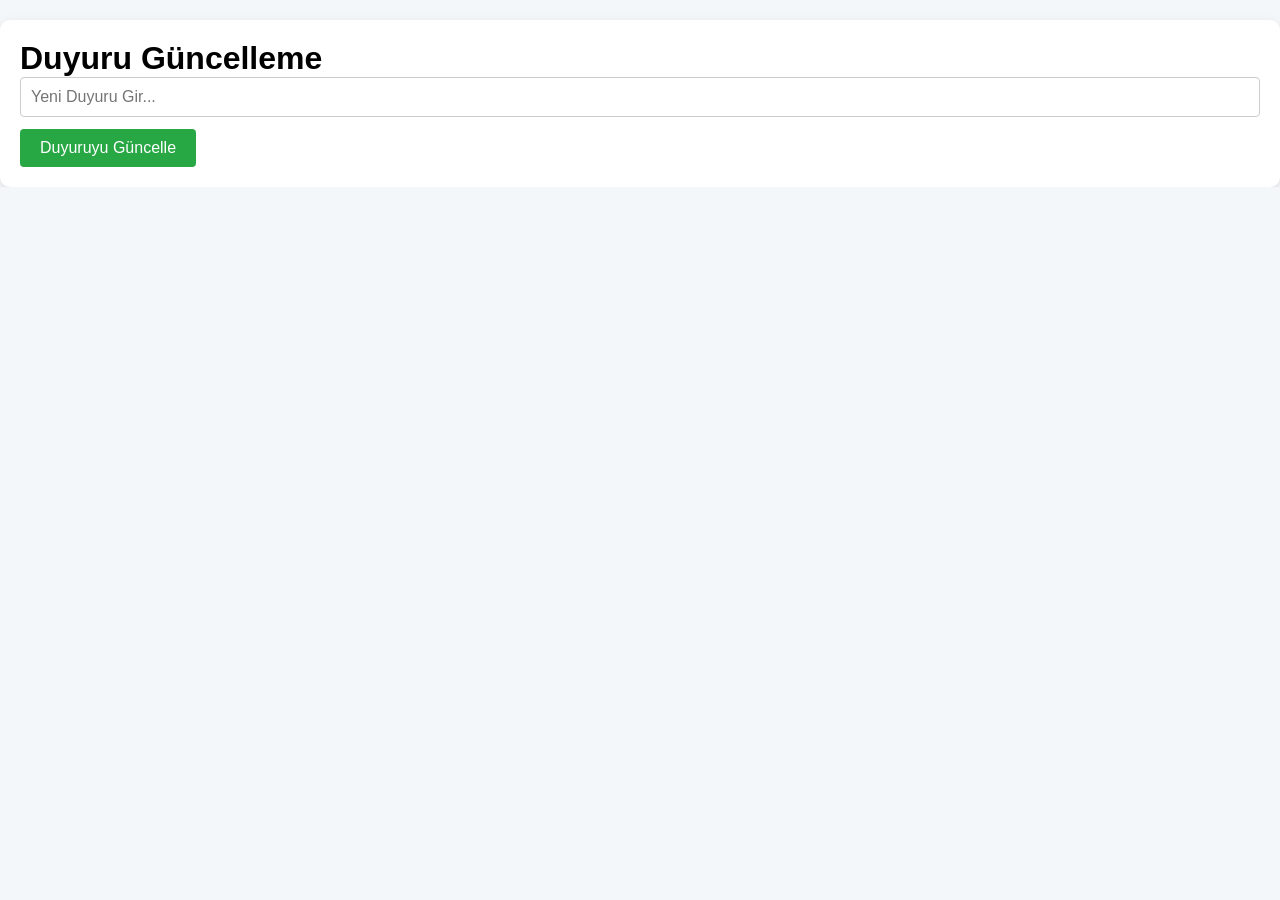
<file: announcement.html>
<!DOCTYPE html>
<html lang="tr">
<head>
    <meta charset="UTF-8">
    <meta name="viewport" content="width=device-width, initial-scale=1.0">
    <title>Duyuru Güncelleme</title>
    <link rel="stylesheet" href="style.css">
</head>
<body>
    <div class="announcement-container">
        <h1>Duyuru Güncelleme</h1>
        <input type="text" id="announcement-input" placeholder="Yeni Duyuru Gir..." class="input-text">
        <button onclick="updateAnnouncement()">Duyuruyu Güncelle</button>
    </div>
    <script src="announcement.js"></script>
</body>
</html>
</file>
<file: style.css>
/* Genel Stil Ayarları */
* {
    margin: 0;
    padding: 0;
    box-sizing: border-box;
}

body, html {
    font-family: 'Roboto', sans-serif;
    background-color: #f4f7f9;
    color: #000000;
    overflow-x: hidden;
}

/* Ana Konteyner ve Düzen */
.container {
    display: flex;
    min-height: 100vh;
}

/* Sol Navigasyon Menüsü */
.sidebar {
    width: 220px;
    background-color: #1a2b48;
    min-height: 100vh;
    position: fixed;
    left: 0;
    top: 0;
    padding-top: 20px;
    transition: transform 0.3s ease;
    z-index: 1000;
    overflow-y: auto;
}

.sidebar-header {
    text-align: center;
    padding: 20px 0;
    color: #fff;
}

.sidebar-header h2 {
    margin: 0;
    font-size: 1.8em;
}

.nav-links {
    list-style: none;
    padding: 0;
    margin: 0;
}

.nav-links li {
    text-align: center;
    margin: 15px 0;
}

.nav-links a {
    text-decoration: none;
    color: #fff;
    font-size: 1.1em;
    display: block;
    padding: 10px 0;
    transition: background-color 0.3s;
}

.nav-links a:hover {
    background-color: #2e4a78;
}

/* Ana İçerik Alanı */
.main-content {
    flex: 1;
    margin-left: 220px;
    padding: 20px;
    transition: margin-left 0.3s ease;
}

header {
    text-align: center;
    margin-bottom: 30px;
    position: relative;
}

header h1 {
    color: #1a2b48;
    font-size: 2em;
    margin: 0;
    padding: 15px 0;
}

/* Hamburger Menü Toggle */
.menu-toggle-checkbox {
    display: none;
}

.menu-toggle-label {
    display: none;
    position: fixed;
    top: 20px;
    left: 20px;
    font-size: 2em;
    color: #1a2b48;
    cursor: pointer;
    z-index: 1100;
}

.menu-toggle-label:hover {
    color: #2e4a78;
}

/* Buton ve Genel Stil Ayarları */
.button-container {
    display: flex;
    justify-content: center;
    flex-wrap: wrap;
    margin-bottom: 15px;
}

.button-container button {
    padding: 8px 16px;
    margin: 5px;
    background-color: #0069d9;
    color: #fff;
    border: none;
    cursor: pointer;
    transition: background-color 0.3s ease;
    font-size: 0.9em;
    border-radius: 4px;
}

.button-container button:hover {
    background-color: #0053ba;
}

.date-btn, .category-btn {
    background-color: #28a745;
}

.date-btn:hover, .category-btn:hover {
    background-color: #218838;
}

/* Arama Kutusu Stili */
.search-container {
    display: flex;
    justify-content: center;
    margin-bottom: 15px;
}

.search-container input {
    width: 70%;
    max-width: 400px;
    padding: 8px 12px;
    border: 1px solid #ccc;
    font-size: 1em;
    transition: border-color 0.3s ease;
    border-radius: 4px 0 0 4px;
    outline: none;
}

.search-container input:focus {
    border-color: #007bff;
}

.search-container button {
    padding: 8px 16px;
    border: none;
    background-color: #0069d9;
    color: #fff;
    font-size: 1em;
    cursor: pointer;
    border-radius: 0 4px 4px 0;
}

.search-container button:hover {
    background-color: #0053ba;
}

/* Maçlar Tablosu */
.table-container {
    overflow-x: auto;
}

.matches-table {
    width: 100%;
    border-collapse: collapse;
    margin-top: 20px;
}

.matches-table th,
.matches-table td {
    border: 1px solid #ddd;
    padding: 10px;
    text-align: center;
    font-size: 14px;
}

.matches-table th {
    background-color: #1a2b48;
    color: #fff;
    font-weight: bold;
}

.matches-table tr:nth-child(even) {
    background-color: #f9f9f9;
}

.matches-table tr:hover {
    background-color: #f1f1f1;
}

.matches-table button.toggleFormBtn {
    padding: 6px 12px;
    font-size: 0.9em;
    background-color: #0069d9;
    color: #fff;
    border: none;
    cursor: pointer;
    border-radius: 4px;
}

.matches-table button.toggleFormBtn:hover {
    background-color: #0053ba;
}

/* Tahmin Formu Stili */
.prediction-form {
    background-color: #fff;
    padding: 15px;
    border: 1px solid #ddd;
    margin-top: 10px;
}

.prediction-form h4 {
    margin: 10px 0 5px;
    font-size: 1em;
    color: #444;
}

.prediction-form input,
.prediction-form select {
    width: 100%;
    padding: 8px;
    margin-bottom: 12px;
    border: 1px solid #ccc;
    font-size: 1em;
    border-radius: 4px;
}

.prediction-form input:focus,
.prediction-form select:focus {
    outline: none;
    border-color: #007bff;
}

button.saveBtn {
    padding: 10px 20px;
    background-color: #28a745;
    color: white;
    border: none;
    cursor: pointer;
    border-radius: 4px;
    transition: background-color 0.3s ease;
    font-size: 1em;
}

button.saveBtn:hover {
    background-color: #218838;
}

/* Kullanıcı Tablosu */
.user-table {
    width: 100%;
    margin-top: 20px;
}

.table-header, .user-row {
    display: grid;
    grid-template-columns: 1.5fr 1fr 1fr 3fr;
    padding: 12px;
    align-items: center;
    border-bottom: 1px solid #ececec;
}

.table-header {
    background-color: #1a2b48;
    color: #fff;
    font-weight: bold;
}

.user-row {
    background-color: #fff;
    transition: background-color 0.3s ease;
}

.user-row:hover {
    background-color: #f1f1f1;
}

.user-row span {
    text-align: center;
}

.coins-input {
    width: 150px;
    padding: 6px;
    border: 1px solid #ccc;
    border-radius: 4px;
}

.message-container {
    display: flex;
    flex-direction: column;
    align-items: center;
}

.message-container textarea {
    width: 100%;
    padding: 6px;
    margin-bottom: 6px;
    border: 1px solid #ccc;
    border-radius: 4px;
    resize: vertical;
}

.message-container button {
    padding: 6px 12px;
    background-color: #0069d9;
    color: #fff;
    border: none;
    border-radius: 4px;
    cursor: pointer;
}

.message-container button:hover {
    background-color: #0053ba;
}

.subscription-row {
    display: flex;
    flex-wrap: wrap;
    gap: 8px;
    margin-top: 10px;
}

.package-cell {
    background-color: #f9f9f9;
    padding: 10px;
    border: 1px solid #ddd;
    border-radius: 4px;
    flex: 1 1 calc(50% - 16px);
    box-sizing: border-box;
}

.package-cell input {
    margin-top: 6px;
}

.package-cell button {
    margin-top: 6px;
    padding: 6px 12px;
    background-color: #ffc107;
    color: #333;
    border: none;
    border-radius: 4px;
    cursor: pointer;
}

.package-cell button:hover {
    background-color: #e0a800;
}

/* Duyuru Güncelleme Sayfası */
.announcement-container {
    background: #ffffff;
    padding: 20px;
    border-radius: 10px;
    box-shadow: 0 4px 12px rgba(0, 0, 0, 0.1);
    margin-top: 20px;
}

.announcement-container h2 {
    font-size: 24px;
    color: #1a2b48;
    margin-bottom: 20px;
}

.announcement-container label {
    display: block;
    margin-bottom: 6px;
    font-weight: bold;
    color: #333;
}

.announcement-container .input-text,
.announcement-container select {
    width: 100%;
    padding: 10px;
    border: 1px solid #ccc;
    border-radius: 4px;
    margin-bottom: 12px;
    font-size: 1em;
}

.announcement-container button {
    padding: 10px 20px;
    background-color: #28a745;
    color: white;
    border: none;
    cursor: pointer;
    border-radius: 4px;
    transition: background-color 0.3s ease;
    font-size: 1em;
}

.announcement-container button:hover {
    background-color: #218838;
}

.announcement-container h3 {
    margin-top: 20px;
    font-size: 20px;
    color: #333;
}

#current-announcement {
    font-size: 16px;
    color: #555;
    margin-top: 10px;
}

/* Bildirim Gönderme Formu */
.notification-form {
    width: 100%;
    max-width: 500px;
    margin: 0 auto;
    background: #ffffff;
    padding: 20px;
    border-radius: 10px;
    box-shadow: 0 4px 12px rgba(0, 0, 0, 0.1);
}

.notification-form h2 {
    text-align: center;
    margin-bottom: 20px;
}

.form-group {
    margin-bottom: 15px;
}

.form-group label {
    display: block;
    margin-bottom: 5px;
    font-weight: 500;
}

.form-group input,
.form-group textarea {
    width: 100%;
    padding: 10px;
    border: 1px solid #ccc;
    border-radius: 5px;
    outline: none;
    transition: border 0.3s ease;
    font-size: 1em;
}

.form-group input:focus,
.form-group textarea:focus {
    border-color: #007bff;
}

.form-group textarea {
    resize: vertical;
    height: 80px;
}

.form-group button {
    width: 100%;
    padding: 10px;
    background-color: #1a2b48;
    border: none;
    border-radius: 5px;
    color: #ffffff;
    font-size: 16px;
    cursor: pointer;
    transition: background-color 0.3s ease;
}

.form-group button:hover {
    background-color: #163a67;
}

#status-message {
    margin-top: 15px;
    font-size: 14px;
    color: #28a745;
}

/* Mobil Uyumluluk ve Hamburger Menü */
@media (max-width: 992px) {
    .menu-toggle-label {
        display: block;
    }

    .sidebar {
        transform: translateX(-100%);
    }

    .menu-toggle-checkbox:checked ~ .sidebar {
        transform: translateX(0);
    }

    .main-content {
        margin-left: 0;
    }
}

@media (max-width: 768px) {
    .matches-table th,
    .matches-table td {
        padding: 6px;
        font-size: 12px;
    }

    .button-container button {
        padding: 6px 10px;
        font-size: 0.8em;
    }

    .announcement-container,
    .notification-form {
        padding: 15px;
    }

    .announcement-container h2,
    .notification-form h2 {
        font-size: 20px;
    }
}

@media (max-width: 576px) {
    .nav-links li {
        margin: 10px 0;
    }

    .nav-links a {
        font-size: 1em;
        padding: 8px 0;
    }

    header h1 {
        font-size: 1.5em;
    }

    .button-container button {
        padding: 5px 8px;
        font-size: 0.75em;
    }

    .matches-table th,
    .matches-table td {
        padding: 4px;
        font-size: 10px;
    }

    .prediction-form h4 {
        font-size: 0.9em;
    }

    .prediction-form input,
    .prediction-form select {
        padding: 6px;
        font-size: 0.9em;
    }

    button.saveBtn {
        padding: 8px 16px;
        font-size: 0.9em;
    }
}

/* Abonelikler Tablosu Tasarımı */
.subscription-container {
    width: 100%;
    margin-top: 20px;
    border-radius: 8px;
    overflow: hidden;
    box-shadow: 0 4px 12px rgba(0, 0, 0, 0.1);
}

/* Tablo Başlığı Stili */
.subscription-header-row {
    display: grid;
    grid-template-columns: 2fr 1fr 1fr 1fr;
    background-color: #1a2b48;
    color: #ffffff;
    font-weight: bold;
    padding: 12px 0;
    text-align: center;
}

.subscription-header-cell {
    padding: 10px;
    border-right: 1px solid #ffffff;
}

.subscription-header-cell:last-child {
    border-right: none; /* Son hücrede kenarlık yok */
}

/* Tablo Satır Stili */
.subscription-row {
    display: grid;
    grid-template-columns: 2fr 1fr 1fr 1fr;
    background-color: #ffffff;
    text-align: center;
    padding: 12px 0;
    border-bottom: 1px solid #f1f1f1;
    transition: background-color 0.3s ease;
}

.subscription-row:hover {
    background-color: #f9f9f9;
}

/* Abonelik Hücre Stili */
.subscription-cell {
    padding: 10px;
    border-right: 1px solid #f1f1f1;
}

.subscription-cell:last-child {
    border-right: none;
}

/* Tarih Seçici Stili */
.date-input {
    padding: 6px;
    border: 1px solid #ddd;
    border-radius: 4px;
    outline: none;
    width: 90%;
    text-align: center;
    margin: 0 auto;
}

/* Güncelleme Butonu */
.subscription-btn {
    padding: 6px 12px;
    background-color: #007bff;
    color: #ffffff;
    border: none;
    cursor: pointer;
    border-radius: 4px;
    font-size: 14px;
}

.subscription-btn:hover {
    background-color: #0056b3;
}

/* Mobil Uyumlu Düzen */
@media (max-width: 768px) {
    .subscription-header-row,
    .subscription-row {
        grid-template-columns: 1fr 1fr 1fr; /* Mobilde üç sütun */
    }

    .subscription-cell,
    .subscription-header-cell {
        padding: 8px;
    }
}

@media (max-width: 576px) {
    .subscription-header-row,
    .subscription-row {
        grid-template-columns: 1fr 1fr; /* Küçük ekranlarda iki sütun */
    }

    .subscription-cell,
    .subscription-header-cell {
        padding: 6px;
    }
}






.user-management-container {
    margin: 20px;
    padding: 20px;
    background-color: #ffffff;
    border-radius: 8px;
    box-shadow: 0 4px 8px rgba(0, 0, 0, 0.1);
}

/* Arama kutusu */
.search-container {
    display: flex;
    justify-content: center;
    margin-bottom: 15px;
}

.search-container input {
    width: 70%;
    max-width: 400px;
    padding: 8px 12px;
    border: 1px solid #ccc;
    border-radius: 4px 0 0 4px;
}

.search-container button {
    padding: 8px 16px;
    border: none;
    background-color: #0069d9;
    color: #fff;
    cursor: pointer;
    border-radius: 0 4px 4px 0;
}

/* Kullanıcı Tablosu */
.user-table {
    width: 100%;
    border-collapse: collapse;
    margin: 20px 0;
}

.table-header,
.user-row {
    display: grid;
    grid-template-columns: 2fr 1fr 1fr 1fr;
    align-items: center;
    text-align: center;
    padding: 10px;
    border-bottom: 1px solid #e1e1e1;
}

.table-header {
    background-color: #1a2b48;
    color: #ffffff;
}

.user-row {
    background-color: #f9f9f9;
    transition: background-color 0.3s ease;
}

.user-row:hover {
    background-color: #f1f1f1;
}

/* Coin girişi ve buton */
.coins-input {
    width: 150px; /* Genişliği artırdık */
    padding: 6px;
    border: 1px solid #ccc;
    border-radius: 4px;
    text-align: right; /* Yazıyı sağa hizalayalım */
    box-sizing: border-box; /* İçerik ve padding toplam genişliğe dahil edilir */
}


.save-btn {
    margin-left: 5px;
    background-color: #28a745;
}

/* Butonlar */
.btn {
    padding: 8px 12px;
    cursor: pointer;
    border-radius: 4px;
    border: none;
    transition: background-color 0.3s ease;
}

.btn-primary {
    background-color: #007bff;
    color: #fff;
}

.btn-primary:hover {
    background-color: #0056b3;
}

.btn-secondary {
    background-color: #ffc107;
    color: #fff;
}

.btn-secondary:hover {
    background-color: #e0a800;
}

/* Pop-up Abonelik Detayları */
.subscription-popup {
    display: none; /* Başlangıçta gizli */
    position: fixed;
    top: 0;
    left: 0;
    width: 100%;
    height: 100%;
    background: rgba(0, 0, 0, 0.5);
    justify-content: center;
    align-items: center;
}

.subscription-container {
    width: 60%;
    max-width: 500px;
    padding: 20px;
    background-color: #ffffff;
    border-radius: 8px;
    box-shadow: 0 4px 12px rgba(0, 0, 0, 0.1);
}

/* Abonelik Detay Satırları */
.subscription-row {
    display: grid;
    grid-template-columns: 2fr 1fr 1fr 1fr;
    background-color: #f9f9f9;
    padding: 10px;
    margin-top: 10px;
    border-bottom: 1px solid #e1e1e1;
}

.subscription-cell {
    padding: 8px;
    text-align: center;
}

.date-input {
    padding: 6px;
    border: 1px solid #ddd;
    border-radius: 4px;
}

/* Güncelleme Butonu */
.subscription-btn {
    padding: 6px 12px;
    background-color: #007bff;
    color: #ffffff;
    border: none;
    cursor: pointer;
    border-radius: 4px;
}

.subscription-btn:hover {
    background-color: #0056b3;
}

/* Mobil Uyumluluk */
@media (max-width: 768px) {
    .table-header, .user-row, .subscription-row {
        grid-template-columns: 1fr 1fr; /* Mobilde iki sütun */
    }
    .search-container input {
        width: 60%;
    }
}
.purchase-item {
    background-color: #f1f1f1;
    border: 1px solid #ccc;
    border-radius: 8px;
    margin-bottom: 15px;
    padding: 15px;
    box-shadow: 0 4px 8px rgba(0, 0, 0, 0.1);
    transition: transform 0.2s;
}
.purchase-item:hover {
    transform: scale(1.02);
}
.purchase-item span {
    display: block;
    margin: 5px 0;
}
.purchase-item .index {
    font-weight: bold;
}
.purchase-item .id {
    font-style: italic;
    color: #007bff;
}
.purchase-item .content {
    margin-top: 8px;
}

.settings-container {
    background-color: #ffffff;
    border-radius: 10px;
    box-shadow: 0px 0px 15px rgba(0, 0, 0, 0.1);
    width: 100%; /* Yüzde değerle tam genişlik kullanımı */
    max-width: 1200px; /* Maksimum genişliği belirledik */
    padding: 20px;
    box-sizing: border-box; /* Padding ve border genişliğe dahil edilir */
}


/* Başlık */
.settings-title {
    text-align: center;
    color: #007bff;
    margin-bottom: 20px;
}

/* Form grubu */
.form-group {
    margin-bottom: 15px;
    display: flex;
    align-items: center;
}

.form-group label {
    width: 150px;
    font-weight: bold;
    font-size: 16px;
    color: #333;
    display: flex;
    align-items: center;
}

/* İkon stili */
.form-group label i {
    margin-right: 8px;
}

/* Input alanları */
.input-text {
    flex: 1;
    width: 400px;
    padding: 10px 15px;
    border: 1px solid #ddd;
    border-radius: 5px;
    transition: border-color 0.3s;
}

.input-text:focus {
    border-color: #007bff;
    outline: none;
}

/* Kaydet butonu */
.btn {
    display: inline-flex;
    align-items: center;
    justify-content: center;
    background-color: #007bff;
    color: #ffffff;
    border: none;
    border-radius: 5px;
    padding: 10px 20px;
    cursor: pointer;
    font-size: 16px;
    margin: 15px 0;
    transition: background-color 0.3s;
}

.btn i {
    margin-right: 8px;
}

.btn:hover {
    background-color: #0056b3;
}

/* Ayar durumu mesajı */
#settings-status {
    font-size: 14px;
    margin-top: 10px;
}



.login-container {
    background-color: white;
    padding: 40px;
    border-radius: 10px;
    box-shadow: 0 10px 30px rgba(0, 0, 0, 0.1);
    max-width: 400px;
    width: 100%;
    text-align: center;
    
    /* Ortalamak için eklenen kodlar */
    position: absolute;
    top: 50%;
    left: 50%;
    transform: translate(-50%, -50%);
}


.login-container h2 {
    margin-bottom: 20px;
    font-weight: 900;
    color: #3c3c3c;
    font-size: 28px;
}

.login-container input {
    width: 100%;
    padding: 15px;
    margin: 15px 0;
    border: none;
    border-radius: 30px;
    background-color: #f7f7f7;
    font-size: 16px;
    color: #333;
    box-shadow: inset 0 3px 5px rgba(0, 0, 0, 0.1);
    transition: all 0.4s ease;
}

.login-container input:focus {
    background-color: #ececec;
    outline: none;
    box-shadow: 0 0 5px rgba(0, 123, 255, 0.4);
}

.login-container button {
    background: linear-gradient(135deg, #667eea 0%, #764ba2 100%);
    color: white;
    padding: 15px;
    border: none;
    border-radius: 30px;
    cursor: pointer;
    font-size: 18px;
    font-weight: bold;
    width: 100%;
    margin-top: 20px;
    transition: background-color 0.4s ease, transform 0.3s ease;
}

.login-container button:hover {
    background-color: #5a67d8;
    transform: translateY(-2px);
    box-shadow: 0 8px 20px rgba(91, 134, 229, 0.4);
}

.login-container .social-login {
    display: flex;
    justify-content: space-between;
    margin: 30px 0;
}

.social-login button {
    width: 48%;
    padding: 12px;
    font-size: 14px;
    background-color: #f7f7f7;
    color: #333;
    border: none;
    border-radius: 30px;
    cursor: pointer;
    transition: background-color 0.4s ease, transform 0.3s ease;
}

.social-login button:hover {
    background-color: #e0e0e0;
    transform: translateY(-2px);
    box-shadow: 0 6px 15px rgba(0, 0, 0, 0.1);
}

.social-login button i {
    margin-right: 10px;
}

.forgot-password {
    color: #667eea;
    text-decoration: none;
    font-size: 14px;
    display: block;
    margin-top: 15px;
    transition: color 0.3s ease;
}

.forgot-password:hover {
    color: #5a67d8;
    text-shadow: 0 2px 5px rgba(90, 103, 216, 0.5);
}

/* Animasyonlar */
@keyframes fadeIn {
    0% {
        opacity: 0;
        transform: translateY(20px);
    }
    100% {
        opacity: 1;
        transform: translateY(0);
    }
}

/* Manuel Tahmin Formu Tasarımı */
.manual-prediction-form {
    background-color: #f8f9fa;
    padding: 20px;
    border-radius: 8px;
    box-shadow: 0 4px 15px rgba(0, 0, 0, 0.1);
    margin-top: 15px;
}

.manual-prediction-form h4 {
    color: #333;
    margin-bottom: 10px;
    font-weight: 600;
    font-size: 16px;
}

.manual-prediction-form input,
.manual-prediction-form select {
    width: 100%;
    padding: 10px;
    margin-bottom: 15px;
    border-radius: 5px;
    border: 1px solid #ddd;
    font-size: 16px;
    color: #333;
    background-color: #fff;
    transition: all 0.3s ease;
    box-shadow: inset 0 2px 4px rgba(0, 0, 0, 0.05);
}

.manual-prediction-form input:focus,
.manual-prediction-form select:focus {
    border-color: #3c8ce7;
    background-color: #f1f1f1;
    outline: none;
}

.manual-prediction-form button {
    background-color: #3c8ce7;
    color: white;
    padding: 12px;
    border: none;
    border-radius: 5px;
    cursor: pointer;
    font-size: 16px;
    font-weight: 600;
    width: 100%;
    transition: background-color 0.3s ease;
    text-transform: uppercase;
}

.manual-prediction-form button:hover {
    background-color: #2f6bb3;
}

.manual-prediction-form select {
    background-color: #fff;
    cursor: pointer;
}


.manual-prediction-form input[type="number"]::-webkit-outer-spin-button,
.manual-prediction-form input[type="number"]::-webkit-inner-spin-button {
    -webkit-appearance: none;
    margin: 0;
}

/* Mobil cihazlar için duyarlı tasarım */
@media (max-width: 600px) {
    .manual-prediction-form {
        padding: 15px;
    }

    .manual-prediction-form button {
        font-size: 14px;
    }

    .manual-prediction-form input,
    .manual-prediction-form select {
        font-size: 14px;
        padding: 8px;
    }
}

.prediction-form,
.manual-prediction-form {
    display: flex;
    flex-wrap: wrap;
    gap: 10px; /* Elemanlar arası boşluk */
    align-items: center;
    padding: 10px;
    background-color: #f1f1f1; /* Form arka plan rengi */
    border: 1px solid #ccc; /* Form kenarlığı */
    border-radius: 5px; /* Köşe yuvarlama */
    margin-top: 10px; /* Üst boşluk */
}

/* Etiketler (h4) Stili */
.prediction-form h4,
.manual-prediction-form h4 {
    font-size: 14px;
    margin: 0;
    width: 120px; /* Etiket genişliği */
    text-align: right;
    padding-right: 10px;
    box-sizing: border-box;
}

.prediction-form,
.manual-prediction-form {
    display: flex;
    flex-wrap: wrap;
    gap: 10px; /* Elemanlar arası boşluk */
    align-items: center;
    padding: 10px;
    background-color: #f9f9f9; /* Form arka plan rengi */
    border: 1px solid #ddd; /* Form kenarlığı */
    border-radius: 5px; /* Köşe yuvarlama */
    margin-top: 10px; /* Üst boşluk */
}

/* Etiketler (h4) Stili */
.prediction-form h4,
.manual-prediction-form h4 {
    font-size: 14px;
    margin: 0;
    width: 120px; /* Etiket genişliği */
    text-align: right;
    padding-right: 10px;
    box-sizing: border-box;
}

/* Seçim ve Giriş Alanları */
.prediction-form select,
.manual-prediction-form select,
.prediction-form input[type="number"],
.manual-prediction-form input[type="number"] {
    flex: 1 1 150px; /* Esnek genişlik */
    padding: 5px;
    font-size: 14px;
    border: 1px solid #ccc;
    border-radius: 3px;
    box-sizing: border-box;
}

/* Kayıt Butonu */
.prediction-form button,
.manual-prediction-form button {
    padding: 6px 20px;
    font-size: 14px;
    background-color: #007bff; /* Buton arka plan rengi */
    color: #fff; /* Buton yazı rengi */
    border: none;
    border-radius: 3px;
    cursor: pointer;
    transition: background-color 0.3s ease;
}

.prediction-form button:hover,
.manual-prediction-form button:hover {
    background-color: #0056b3; /* Buton hover arka plan rengi */
}

/* Responsive Düzenleme */
@media (max-width: 768px) {
    .prediction-form h4,
    .manual-prediction-form h4 {
        width: 100px;
        padding-right: 5px;
        font-size: 12px;
    }

    .prediction-form select,
    .manual-prediction-form select,
    .prediction-form input[type="number"],
    .manual-prediction-form input[type="number"] {
        flex: 1 1 120px;
        font-size: 12px;
    }

    .prediction-form button,
    .manual-prediction-form button {
        padding: 5px 15px;
        font-size: 12px;
    }
}
.prediction-form h4,
.manual-prediction-form h4 {
    font-size: 14px;
    margin: 0;
    width: 30px; /* Etiket genişliği */
    text-align: right;
    padding-right: 10px;
    box-sizing: border-box;
}

/* Takım Logosu Stili */
.team-logo {
    width: 30px;
    height: 30px;
    object-fit: contain;
    vertical-align: middle;
    margin-right: 5px;
}

.matches-table {
    width: 100%;
    border-collapse: collapse;
}

.matches-table th, .matches-table td {
    border: 1px solid #ddd;
    padding: 8px;
}

.matches-table th {
    background-color: #4CAF50;
    color: white;
    text-align: left;
}

.btn {
    padding: 5px 10px;
    cursor: pointer;
}

.btn-danger {
    background-color: #f44336;
    color: white;
    border: none;
    border-radius: 3px;
}

.btn-danger:hover {
    background-color: #da190b;
}
/* Maçların bulunduğu container */
#savedMatchContainer {
    width: 100%;
    overflow-x: auto; /* Taşan tablo için yatay kaydırma */
}

#matchContainer {
    width: 100%;
    overflow-x: auto; /* Taşan tablo için yatay kaydırma */
}
</file>
